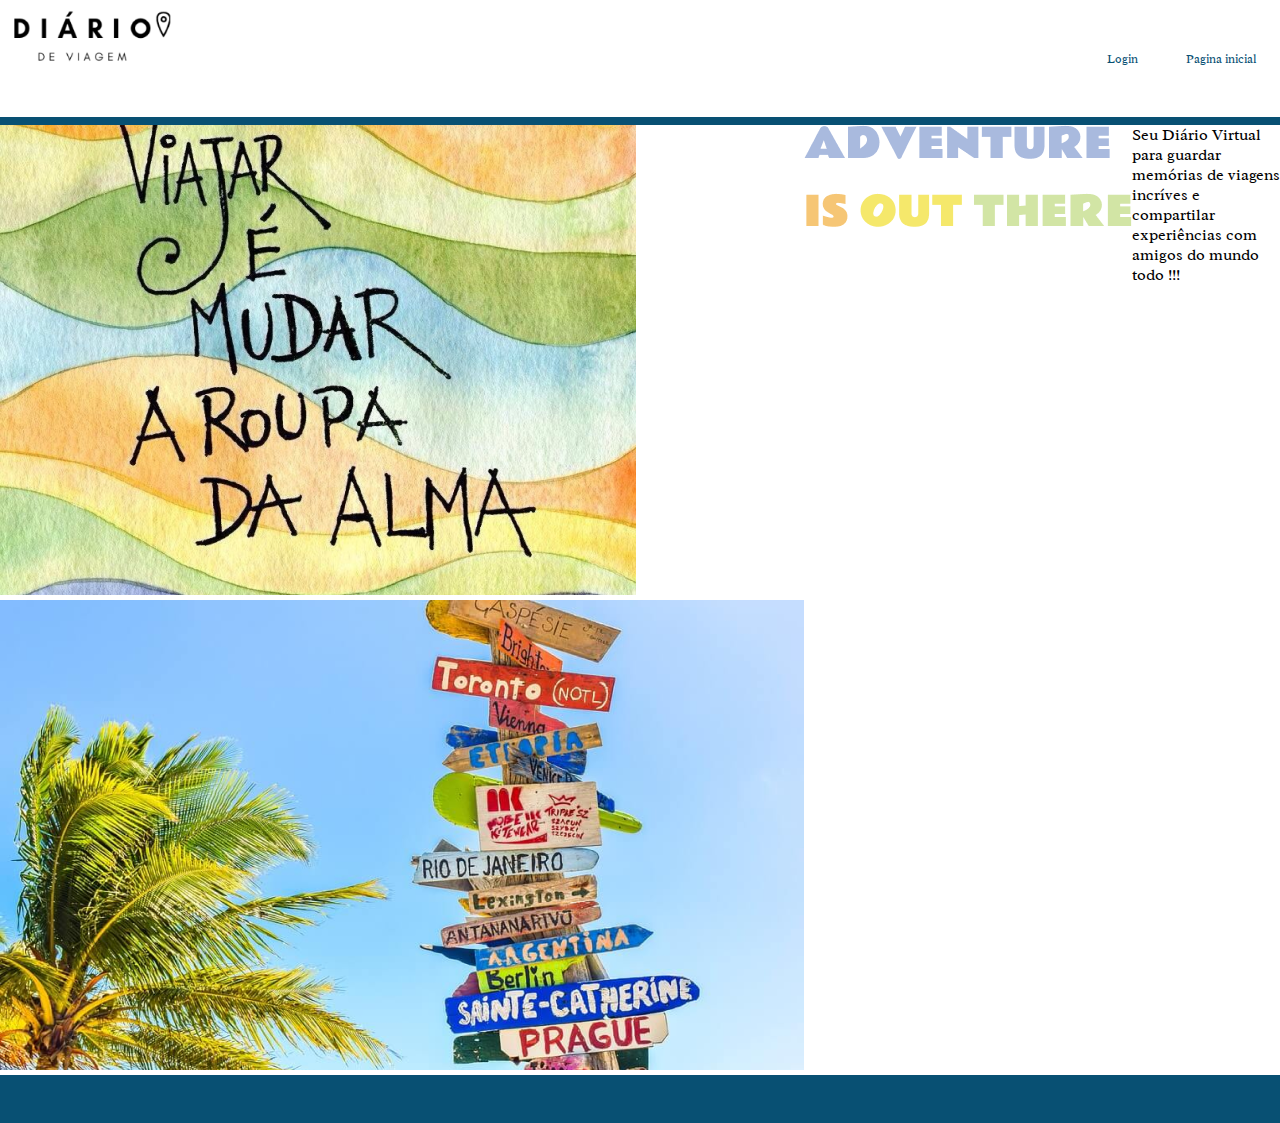
<file: index.html>
<!DOCTYPE html>
<html lang="en">

<head>
    <meta charset="UTF-8">
    <meta http-equiv="X-UA-Compatible" content="IE=edge">
    <meta name="viewport" content="width=, initial-scale=1.0">
    <title>Diário de Viagem</title>
    <link rel="stylesheet" href="css/estilo.css" />
</head>

<body>
    <header>
        <picture>
            <img src="imagens/logo.png" alt="Logo">
        </picture>
        <nav>
            <ul>
                <li>
                    <a href="./login.html">Login</a>
                </li>
                <li>
                    <a href="./pgprincipal.html">Pagina inicial</a>
                </li>
            </ul>
        </nav>
    </header>
    <main class="index">
        <picture>
            <img src="./imagens/imagem1.png">
            <img src="./imagens/imagem2.png">
        </picture>
        <div>
            <img src="./imagens/ADVENTURE IS OUT THERE.png" alt="texto">
        </div>
        <section>
            <h4>Seu Diário Virtual para guardar memórias de viagens incríves e compartilar experiências com amigos do mundo todo !!!</h4>
        </section>
        
    </main>
    <footer>  </footer>
</body>
</html>
</file>
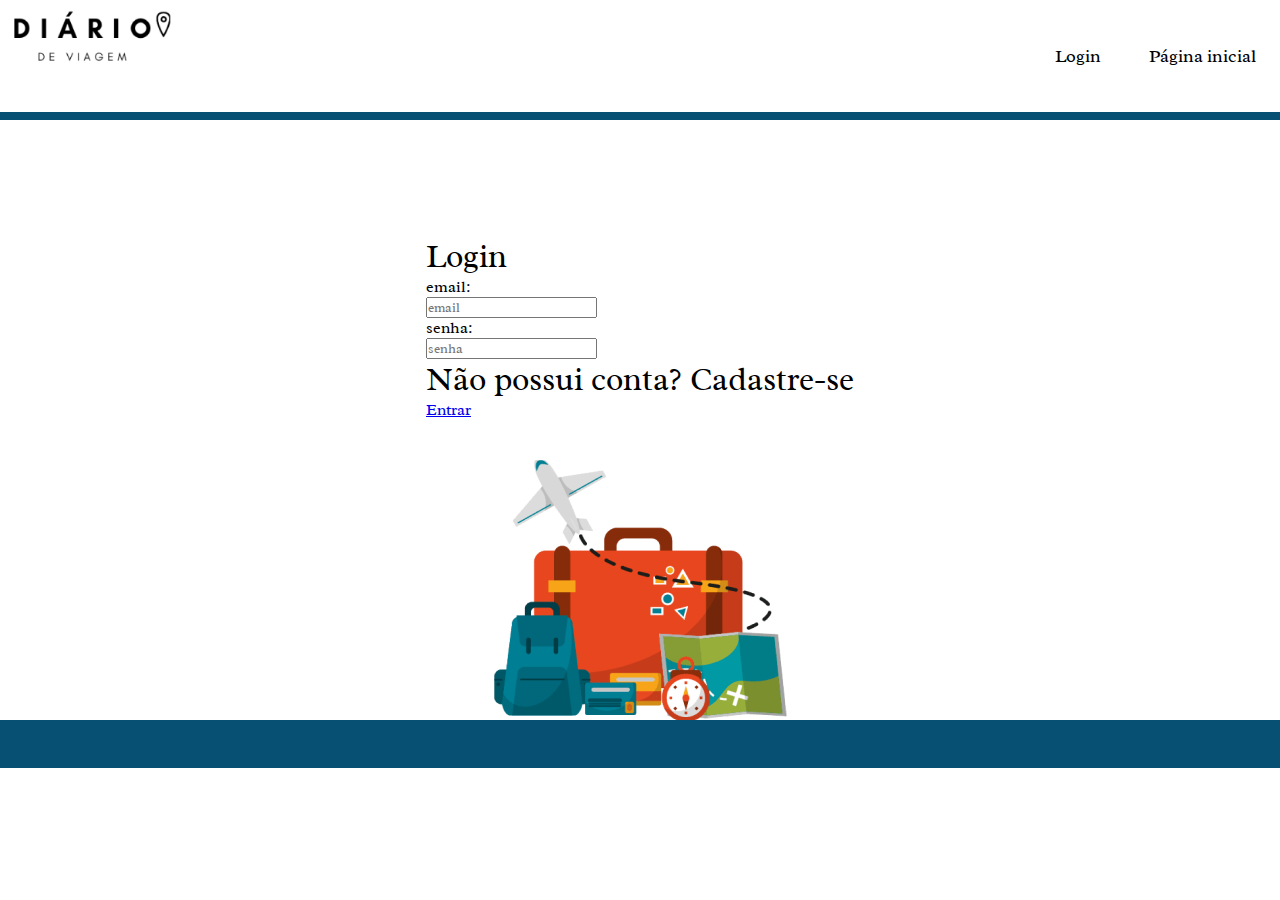
<file: login.html>
<head>
    <meta charset="UTF-8">
    <meta http-equiv="X-UA-Compatible" content="IE=edge">
    <meta name="viewport" content="width=, initial-scale=1.0">
    <title>Diário de Viagem</title>
    <link rel="stylesheet" href="css/estilo.css" />
</head>

<body>
    <header>
        <picture>
            <img src="imagens/logo.png" alt="Logo">
        </picture>
        <nav>
            <ul>
                <li>
                    <h2>Login</h2>
                </li>
                <li>
                    <h2>Página inicial</h2>
                </li>
            </ul>
        </nav>
    </header>
    <main class="login">
            <section>
                <h1> Login</h1>
                <div class="entradas">
                    <label for="username">email:</label><br>
                    <input type="text" placeholder="email"><br>
                    <label for="pwd">senha:</label><br>
                    <input type="password" placeholder="senha" >
                </div>
                <div>
                    <h1>Não possui conta? Cadastre-se</h1>
                    <a href="./feed.html">Entrar</a>
                </div>
    </main>
    <main class="login">
        <picture>
            <img src="./imagens/mala.png">
        </picture>
    </main>
    <footer></footer>
</body>
    
</html>
</file>
<file: css/estilo.css>
@import url('https://fonts.googleapis.com/css2?family=Radley:ital@0;1&display=swap');
*{
    font-family: Radley;
    box-sizing: border-box;
    margin: 0;
    padding: 0;
    outline: 0;
    font-weight: 400;
}
:root { 
    --white: #ffffff;
    --black:  #000000;
    --primary: #085073;
    --secondary: #D2E5A5;
    --third: #F5E86B;
}
header {
    display: flex;
    border-bottom: 0.5rem solid var(--primary);
}
header picture img {
    height: 7rem;
}
header nav {
    width: 100%;
    display: flex;
    justify-content: flex-end;
}
header nav ul {
    list-style-type: none;
    display: flex;
    align-items: center;
    font-size: 5.0rem;
}
header ul li {
    margin: 0 1.5rem;
    font-size: 0.75rem;
}
header ul li a{
    text-decoration: none;
    color: var(--primary);
    font-size: 2.0;
}
    
footer {
    background-color: var(--primary);
    height: 3rem;
    justify-content: flex-end;
}
footer div{
    height: 3rem;
    display: flex;
    align-items: center;
}
.content {
    width: 100%;
    max-width: 1372;
    margin: 0 auto;
} 
/* Specific main */
main > picture.main > img {
    width:100%;
}
main {
    min-height: 300px;
}
main.index {
    width: 100%;
    display: flex;
    justify-content: center;
}
main.login {
    display: flex;
    justify-content: center;
    align-items: flex-end;
}
.login_logo{
    width:100%
}
.label{
    width: 93%;
}
.label label{
    font-size: 30px;
}
.login_login{
    margin-top: 10%;
}
.conta{
    color: #085073;
}
.login_table{
    display: flex;
    justify-content: center;
    align-items: center;
}
.login_table form{
    border: 2px solid #085073;
    width: 20%;
}
.login_table div input{
    margin: 10px;
}
</file>
